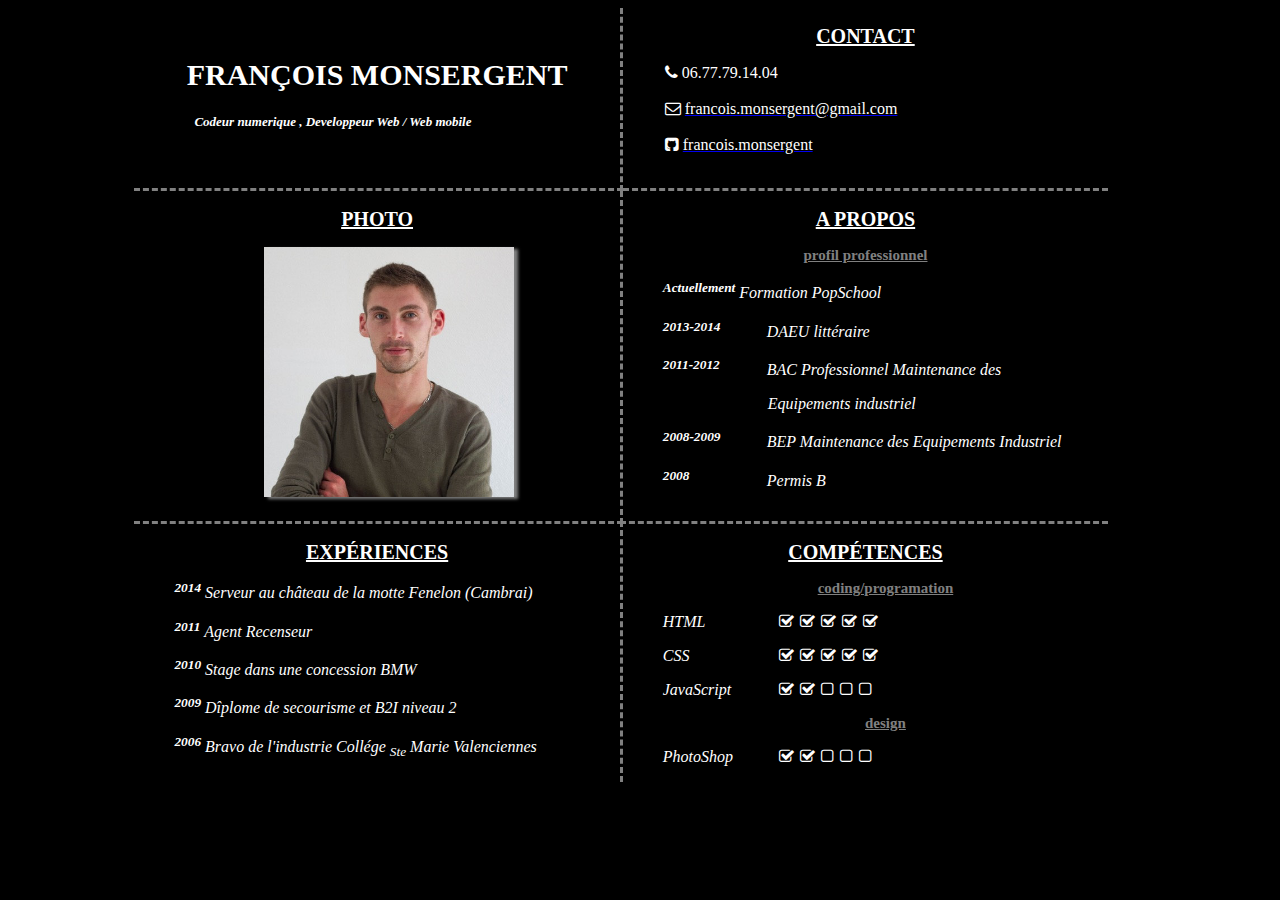
<file: index.html>
<!DOCTYPE html>
<html lang="fr">
<head>
  <!-- http://www.typographiccvtheme.com/  -->
  <meta charset="utf-8" />
  <link rel="stylesheet" media="screen" type="text/css" href="css/style.css">
  <link rel="stylesheet" type="text/css" href="css/font-awesome-4.5.0/css/font-awesome.min.css">
  <title>CV</title>
</head>

<body>
  <div class="wrapper">
    <header>
      <div class="header">
        <div class="logo">
          <h1>françois monsergent</h1>
          <span class="descript">
            Codeur numerique , Developpeur Web / Web mobile
          </span>
        </div>
        <div class="contact">
          <h2>contact</h2>
          <ul class="ul-contact">
            <li> <i class="fa fa-phone"></i> <a>06.77.79.14.04</a></li>
            <br>
            <li>  <i class="fa fa-envelope-o"></i> <a><a href="http://www.envoyer-mail.fr/" target="blank"><FONT COLOR="#FFFFFF">francois.monsergent@gmail.com</FONT> </a></li>
            <br>
            <li>  <i class="fa fa-github-square"></i> <a><a href="https://github.com/monsergent-francois" target="blank"><FONT COLOR="#FFFFFF">francois.monsergent</FONT> </a></li></li>
          </ul>
        </div>
      </div>
    </header>
    <div class="clearfix"></div>
    <div class="top">
      <div class="photo">
        <h2>photo</h2>
        <img class="image" src="images/photo-francois-monsergent.jpg" alt="ma super photo de cv" width=250 height=250 />
      </div>
      <div class="about">
        <h2>A propos</h2>
        <h3>profil professionnel</h3>
        <ul>
          <p><sup>Actuellement</sup> <em> Formation PopSchool</em> </p>
          <p><span class="date"><sup>2013-2014</sup></span>  <em>DAEU littéraire</em> </p>
          <p><span class="date"><sup>2011-2012</sup></span> <em> BAC Professionnel Maintenance des<p class="industriel"> Equipements industriel</p> </em></p>
          <p><span class="date"><sup>2008-2009</sup></span> <em> BEP Maintenance des Equipements Industriel</em> </p>
          <p><span class="date"><sup>2008</sup></span> <em> Permis B </em></p>
        </div>
      </div>
      <div class="clearfix"></div>

      <div class="bottom">
        <div class="experiences">
          <h2>expériences</h2>
          <ul>
            <p><sup>2014</sup> <em> Serveur au château de la motte Fenelon (Cambrai)</em></p>
            <p><sup>2011</sup> <em>Agent Recenseur </em></p>
            <p><sup>2010</sup> <em>Stage dans une concession BMW </em></p>
            <p><sup>2009</sup> <em> Dîplome de secourisme et B2I niveau 2 </em></p>
            <p><sup>2006</sup> <em>Bravo de l'industrie Collége <sub>Ste</sub> Marie Valenciennes </em></p>
          </div>
          <div class="skills">
            <h2>Compétences</h2>
            <ul>
              <h3>coding/programation</h3>
              <p><em><span class="date">HTML</em></span>
                <span class="checkbox">
                  <i class="fa fa-check-square-o"></i>
                  <i class="fa fa-check-square-o"></i>
                  <i class="fa fa-check-square-o"></i>
                    <i class="fa fa-check-square-o"></i>
                  <i class="fa fa-check-square-o"></i>
                </span>


                <p><em><span class="date">CSS</em></span>
                  <span class="checkbox">
                    <i class="fa fa-check-square-o"></i>
                    <i class="fa fa-check-square-o"></i>
                    <i class="fa fa-check-square-o"></i>
                      <i class="fa fa-check-square-o"></i>
                      <i class="fa fa-check-square-o"></i>
                  </span>

                  <p><em><span class="date">JavaScript</em></span>
                    <span class="checkbox">
                      <i class="fa fa-check-square-o"></i>
                        <i class="fa fa-check-square-o"></i>
                      <i class="fa fa-square-o"></i>
                      <i class="fa fa-square-o"></i>
                      <i class="fa fa-square-o"></i>
                    </span>

                    <h3>design</h3>
                    <p><em><span class="date">PhotoShop</em></span>
                      <span class="checkbox">
                        <i class="fa fa-check-square-o"></i>
                          <i class="fa fa-check-square-o"></i>
                        <i class="fa fa-square-o"></i>
                        <i class="fa fa-square-o"></i>
                        <i class="fa fa-square-o"></i>
                      </span>
                    </div>
                  </div>

                </div>

              </body>
</file>
<file: css/style.css>
h2 {
  text-transform: uppercase;
  font-size: 20px;
  text-align: center;
  text-decoration: underline;
  font-family: serif;

}

h3{
  text-align: center;
  font-size: 15px;
  text-decoration: underline;
  color: grey;
}

@font-face {
  font-family: "ladybug";
  src: url("../ladybug/ladybug Love Demo.ttf");
}

.descript{
  font-size: 13px;
  font-weight: bold;
  font-style: italic;
  text-align: center;
  margin-left: 60px;
}

.wrapper {
  width: 80%;
  margin: 0 auto;
}


.clearfix {
  clear:both;
}
.logo,
.contact,
.photo,
.about,
.experiences,
.skills {
  border: 1px solid #black;
  min-height: 180px;
  width: 48%;

}

.logo,
.experiences,
.photo {
  float: left;
}

.contact,
.about,
.skills {
  float: left;

}

h1{
  font-weight: bold;
  text-transform: uppercase;
  font-family:serif;
  text-align: center;
  font-size: 30px;
  margin-top: 50px;

}

body{
  background-color: black;
  color: white;
}

.ul-contact{
  list-style: none;
}

.image{
  margin-left: 130px;
  margin-bottom: 20px;
  box-shadow: 4px 2px 3px grey;
}

.fa{
  margin-left:2px;
}

sup{
  font-weight: bold;
  font-style: italic;

}

.logo {
  border-bottom:3px dashed grey;
  border-right:3px dashed grey;
}

.contact {
  border-bottom:3px dashed grey;
}

.photo{
  border-right:3px dashed grey;
  border-bottom:3px dashed grey;
}

.skills {
  border-top:3px dashed grey;
  border-left:3px dashed grey;
  margin-top: -3px

}
.date{
  display: inline-block;
  width: 100px;

}

.industriel{
  margin-left: 105px;
}

.checkbox{
  margin-left: 10px;
}

@media screen and (max-width: 992px -1 ) {
  .wrapper {
    width: 100%;
  }
  .descript {
    font-size: 2em;
  }
  .logo,
  .contact,
  .photo,
  .about,
  .experiences,
  .skills {

    width: 100%;
  }
}
</file>
<file: css/cv-francois.css>
h2 {
  text-transform: uppercase;
  font-size: 20px;
  text-align: center;
  text-decoration: underline;
  font-family: serif;

}

h3{
  text-align: center;
  font-size: 15px;
  text-decoration: underline;
  color: grey;
}

@font-face {
  font-family: "ladybug";
  src: url("../ladybug/ladybug Love Demo.ttf");
}

.descript{
  font-size: 13px;
  font-weight: bold;
  font-style: italic;
  text-align: center;
  margin-left: 60px;
}

.wrapper {
  width: 80%;
  margin: 0 auto;
}


.clearfix {
  clear:both;
}
.logo,
.contact,
.photo,
.about,
.experiences,
.skills {
  border: 1px solid #black;
  min-height: 180px;
  width: 48%;

}

.logo,
.experiences,
.photo {
  float: left;
}

.contact,
.about,
.skills {
  float: left;

}

h1{
  font-weight: bold;
  text-transform: uppercase;
  font-family:serif;
  text-align: center;
  font-size: 30px;
  margin-top: 50px;

}

body{
  background-color: black;
  color: white;
}

.ul-contact{
  list-style: none;
}

.image{
  margin-left: 130px;
  margin-bottom: 20px;
  box-shadow: 4px 2px 3px grey;
}

.fa{
  margin-left:2px;
}

sup{
  font-weight: bold;
  font-style: italic;

}

.logo {
  border-bottom:3px dashed grey;
  border-right:3px dashed grey;
}

.contact {
  border-bottom:3px dashed grey;
}

.photo{
  border-right:3px dashed grey;
  border-bottom:3px dashed grey;
}

.skills {
  border-top:3px dashed grey;
  border-left:3px dashed grey;
  margin-top: -3px

}
.date{
  display: inline-block;
  width: 100px;

}

.industriel{
  margin-left: 105px;
}

.checkbox{
  margin-left: 10px;
}

@media screen and (max-width: 992px -1 ) {
  .wrapper {
    width: 100%;
  }
  .descript {
    font-size: 2em;
  }
  .logo,
  .contact,
  .photo,
  .about,
  .experiences,
  .skills {

    width: 100%;
  }
}
</file>
